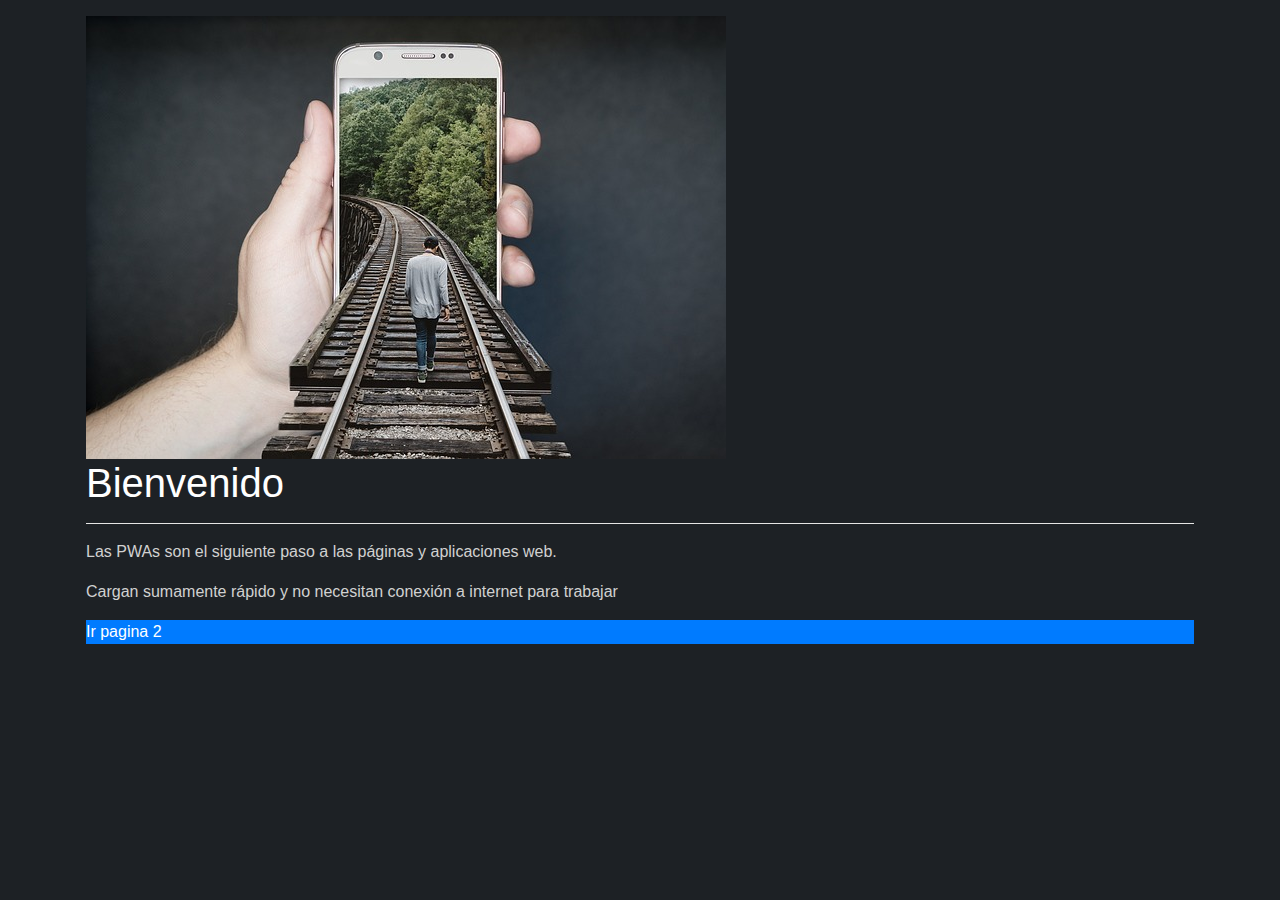
<file: index.html>
<!DOCTYPE html>
<html lang="en">
<head>
    <meta charset="UTF-8">
    <meta name="viewport" content="width=device-width, initial-scale=1.0">
    <meta http-equiv="X-UA-Compatible" content="ie=edge">
    <title>Mi PWA</title>

    <link rel="stylesheet" href="https://stackpath.bootstrapcdn.com/bootstrap/4.1.3/css/bootstrap.min.css">
    <link rel="stylesheet" href="css/style.css">
</head>
<body class="container p-3">

    
    <img src="img/main.jpg" alt="Vías del tren" class="img-fluid">
    <!-- <img src="https://images.pexels.com/photos/371633/pexels-photo-371633.jpeg?auto=compress&cs=tinysrgb&h=350" alt="Vías del tren" class="img-fluid"> -->
    <!-- <img src="https://images.pexels.com/photos/132037/pexels-photo-132037.jpeg?auto=compress&cs=tinysrgb&h=350" alt="Vías del tren" class="img-fluid"> -->
    <!-- <img src="https://cdn.fstoppers.com/styles/large-16-9/s3/lead/2018/06/ultra-wide-mistakes-lead-image.jpg" alt="Vías del tren" class="img-fluid"> -->
    <!-- <img src="https://images.pexels.com/photos/210186/pexels-photo-210186.jpeg?auto=compress&cs=tinysrgb&h=350" alt="Vías del tren" class="img-fluid"> -->
    <!-- <img src="https://www.usnews.com/dims4/USNEWS/2ffb4ff/2147483647/resize/1200x%3E/quality/85/?url=http%3A%2F%2Fmedia.beam.usnews.com%2F33%2Fdc%2Fc70106214b8c9fd1df474942fafc%2F18-milford-sound-fjords-national-park.jpg" alt="Vías del tren" class="img-fluid"> -->
    <!-- <img src="http://www.spanishandsurf.net/wordpress/wp-content/uploads/Paisaje_25-520x265.jpg" alt="Vías del tren" class="img-fluid"> -->
    <!-- <img src="https://iso.500px.com/wp-content/uploads/2018/02/500px_blog_landscape_photography_quest-1500x1000.jpg" alt="Vías del tren" class="img-fluid"> -->
    <!-- <img src="https://media.istockphoto.com/photos/alberta-wilderness-near-banff-picture-id583809524?k=6&m=583809524&s=612x612&w=0&h=BULe3Nu75PMVOVMctj6jIM6Wmb9tivpwvVsu6sOpo9A=" alt="Vías del tren" class="img-fluid"> -->
    



    <h1>Bienvenido</h1>
    <hr>

    <p>
        Las PWAs son el siguiente paso a las páginas y aplicaciones web.
    </p>
    <p>
        Cargan sumamente rápido y no necesitan conexión a internet para trabajar
    </p>

    <a href="pages/pages2.html" class="'btn btn-primary btn-block">
        Ir pagina 2
    </a>



    <script src="js/app.js"></script>

</body>
</html>
</file>
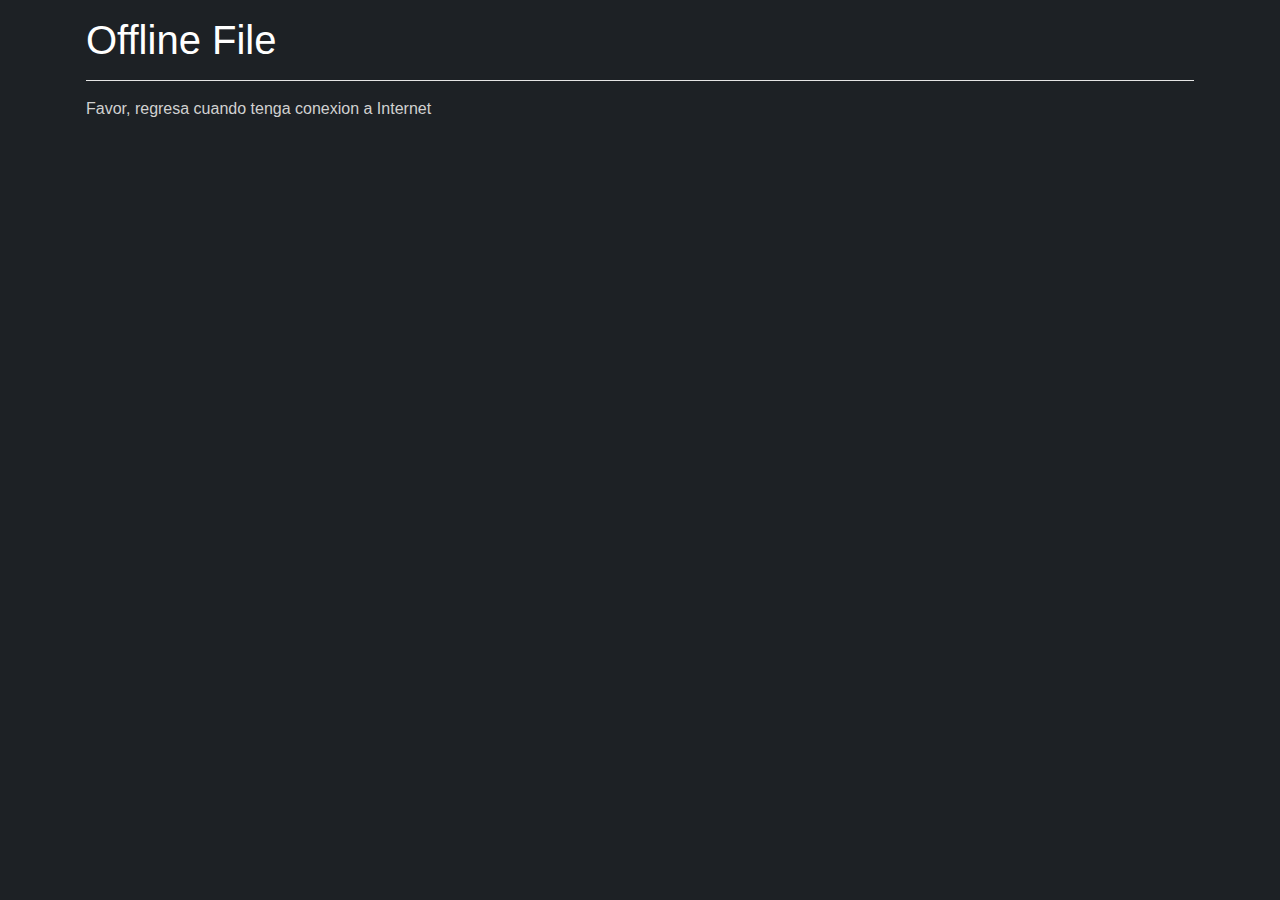
<file: pages/offline.html>
</body>
</html>

<!DOCTYPE html>
<html lang="en">
<head>
    <meta charset="UTF-8">
    <meta name="viewport" content="width=device-width, initial-scale=1.0">
    <meta http-equiv="X-UA-Compatible" content="ie=edge">
    <title>Mi PWA</title>

    <link rel="stylesheet" href="https://stackpath.bootstrapcdn.com/bootstrap/4.1.3/css/bootstrap.min.css">
    <link rel="stylesheet" href="../css/style.css">
</head>
<body class="container p-3">

    <!-- <img src="img/main.jpg" alt="Vías del tren" class="img-fluid"> -->
    
    <h1>Offline File</h1>
    <hr>
    <p>
        Favor, regresa cuando tenga conexion a Internet
    </p>


    <!-- <script src="js/app.js"></script> -->

</body>
</html>
</file>
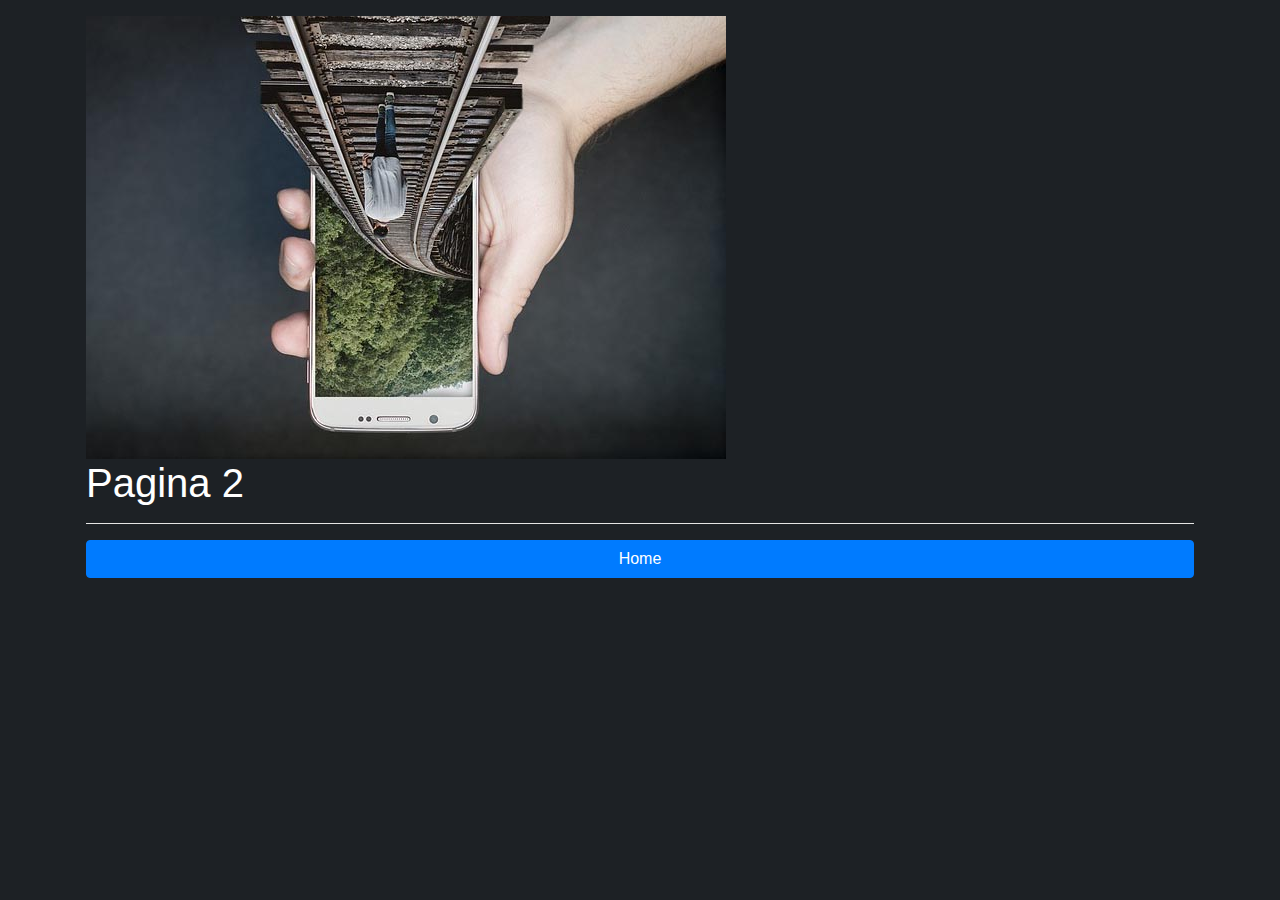
<file: pages/pages2.html>
<!DOCTYPE html>
<html lang="en">
<head>
    <meta charset="UTF-8">
    <meta name="viewport" content="width=device-width, initial-scale=1.0">
    <meta http-equiv="X-UA-Compatible" content="ie=edge">
    <title>Mi PWA</title>

    <link rel="stylesheet" href="https://stackpath.bootstrapcdn.com/bootstrap/4.1.3/css/bootstrap.min.css">
    <link rel="stylesheet" href="../css/style.css">
</head>
<body class="container p-3">

    
    <img src="../img/main-patas-arriba.jpg" alt="Vías del tren" class="img-fluid">

    <h1>Pagina 2</h1>
    <hr>

    <a href="../" class="btn btn-primary btn-block">
        Home
    </a>

    <script src="../js/app.js"></script>

</body>
</html>
</file>
<file: css/style.css>
html, body {
    height: 100%;
    background-color: #1D2125;
}

h1,h2,h3,h4,h5 {
    color: white;
}

hr {
    background-color: white;
}

p {
    color: #D1D1D1;
}
</file>
